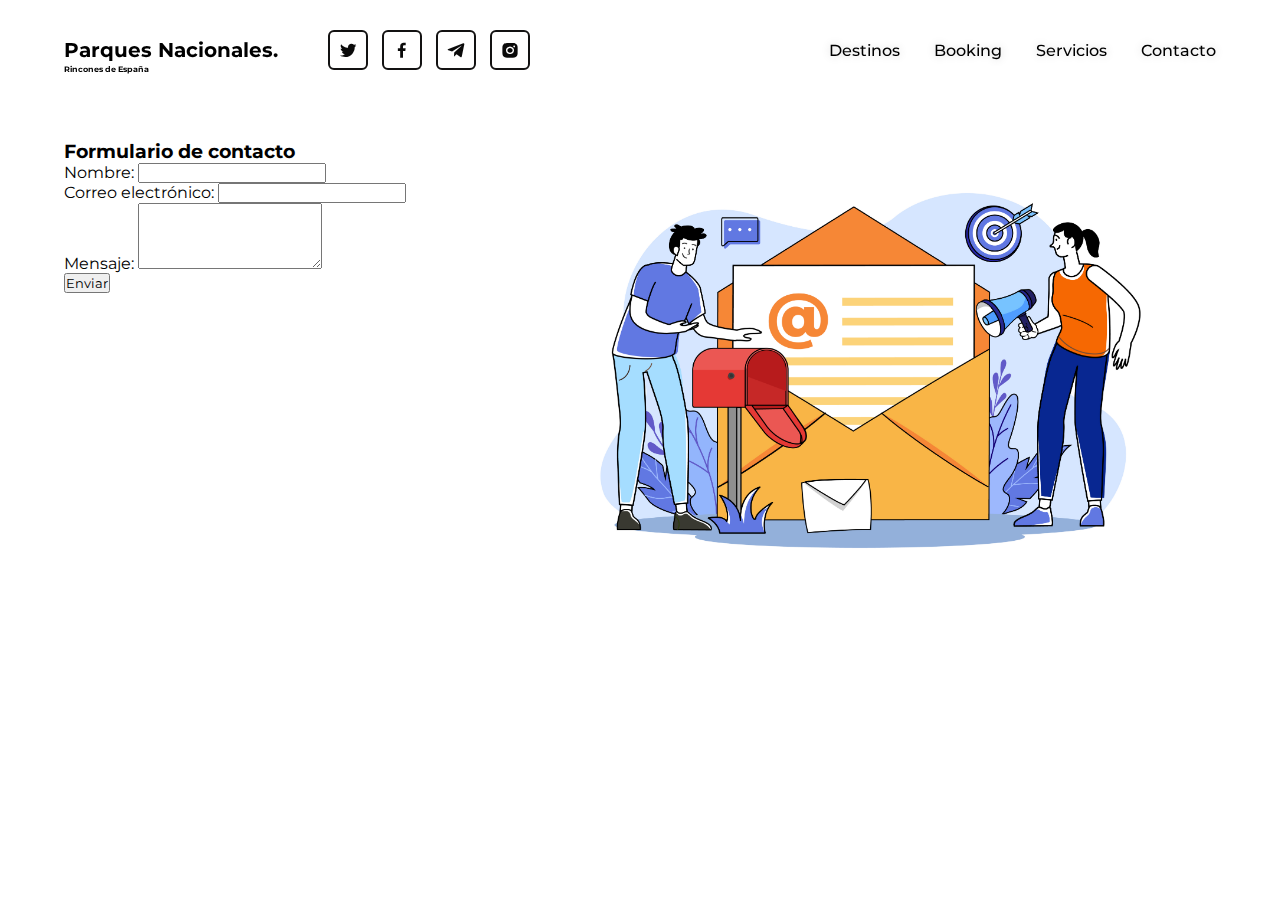
<file: main/contact.html>
<!DOCTYPE html>
<html lang="en">
    <head>
        <meta charset="UTF-8">
        <meta http-equiv="X-UA-Compatible" content="ie=edge">
        <meta name="viewport" content="width=device-width, initial-scale=1.0">
        <title>Contact us!</title>
        <link rel="stylesheet" href="../assets/css/style.css">
        <link href='https://unpkg.com/boxicons@2.1.4/css/boxicons.min.css' rel='stylesheet'>
    </head>
<body class="conct">
    <header class="header">

        <a href="#" class="logo">Parques Nacionales.</a>

        <div class="logos">
            <a href="#">Rincones de España</a>
        </div>
        

        <div class="social-media">
            <a href="#"><i class='bx bxl-twitter' ></i></a>
            <a href="https://www.facebook.com/sergio.rayarobles.5/" target="_blank"><i class='bx bxl-facebook'></i></a>
            <a href="#"><i class='bx bxl-telegram' ></i></a>
            <a href="https://www.instagram.com/sergio_raya17/" target="_blank"><i class='bx bxl-instagram-alt'></i></a>
        </div>

        <nav class="navbar">
            <a href="/main/index.html">Destinos</a>
            <a href="#">Booking</a>
            <a href="#">Servicios</a>
            <a href="#" id="contacto">Contacto</a>
        </nav>
    </header>
    <div class="section">
        
        <div class="formBox">
            <h3>Formulario de contacto</h3>
            <form action="#" method="post">
              <div class="form-group">
                <label for="nombre">Nombre:</label>
                <input type="text" id="nombre" name="nombre" required>
              </div>
              <div class="form-group">
                <label for="email">Correo electrónico:</label>
                <input type="email" id="email" name="email" required>
              </div>
              <div class="form-group">
                <label for="mensaje">Mensaje:</label>
                <textarea id="mensaje" name="mensaje" rows="4" required></textarea>
              </div>
              <div class="form-group">
                <button type="submit">Enviar</button>
              </div>
            </form>
        </div>
        <div class="imgbox">
            <img src="../assets/img/contactUs1.jpg" alt="contactanos" class="contacImg">
        </div>
        
    </div>
</body>
</html>
</file>
<file: assets/css/style.css>
@import url('https://fonts.googleapis.com/css2?family=Montserrat:wght@300;400;500;600;700;800;900&display=swap');

* {
    margin: 0;
    padding: 0;
    box-sizing: border-box;
    font-family: 'Montserrat', sans-serif;
}

.header {
    position: fixed;
    top: 0;
    left: 0;
    width: 100%;
    padding: 30px 5%;
    background: transparent;
    display: flex;
    align-items: center;
    z-index: 100;
}

.logo {
    font-size: 30px;
    color: #fff;
    text-decoration: none;
    font-weight: 700;
}

.social-media {
    margin: 0 auto 0 50px;
}

.social-media a {
    display: inline-flex;
    justify-content: center;
    align-items: center;
    width: 40px;
    height: 40px;
    background: transparent;
    border: 2px solid #fff;
    border-radius: 6px;
    text-decoration: none;
    margin-right: 10px;
    transition: .5s;
}

.social-media a:hover {
    background-color: #fff;
}

.social-media a i {
    font-size: 20px;
    color: #fff;
    transition: .5s;
}

.social-media a:hover i {
    color: #444;
}

.navbar a{
    font-size: 18px;
    text-decoration: none;
    color: #fff;
    font-weight: 500;
    margin-left: 30px;
    text-shadow: 0 0 10px rgba(0, 0, 0, .2);
}

.banner {
    position: relative;
    width: 100%;
    height: 100vh;
    overflow-x: hidden;
}

.slider .slide {
    position: absolute;
    width: 100%;
    height: 100%;
}

.slide img {
    position: absolute;
    width: 100%;
    height: 100%;
    object-fit: cover;
    pointer-events: none;
    opacity: 0;
    transition: .3s ease;
}

.slide.active img {
    opacity: 1;
}

.slide .left-info {
    position: absolute;
    top: 0;
    left: 0;
    width: 50%;
    height: 100%;
    transform: translateX(-100%);
    transition: 0s;
}

.slide.active .left-info {
    transform: translateX(0);
    z-index: 1;
    transition: .5s ease;
}

.left-info .penetrate-blur {
    position: absolute;
    width: 100%;
    height: 100%;
    background: rgba(255, 255, 255, .1);
    backdrop-filter: blur(20px);
    display: flex;
    justify-content: flex-end;
    align-items: center;
    -webkit-mask: linear-gradient(#000 0 0),
    linear-gradient(#000 0 0);
    -webkit-mask-clip: text, padding-box;
    -webkit-mask-composite: xor;
    padding-right: 20px;
}

.penetrate-blur h1 {
    font-size: 250px;
    text-shadow: 0 0 10px rgba(255, 255, 255, .8);
}


.slide:nth-child(1) .penetrate-blur h1,
.slide:nth-child(15) .penetrate-blur h1 {
    margin-right: -10px;

}

.left-info .content {
    position: absolute;
    bottom: 8%;
    left: 10%;
    color: #fff;
}

.content h3 {
    font-size: 20px;
}

.content p {
    font-size: 16px;
    margin: 10px 0 15px;
    margin-right: 10px;
}

.content .btn {
    display: inline-block;
    padding: 13px 28px;
    background: #fff;
    border: 2px solid #fff;
    border-radius: 6px;
    box-shadow: 0 0 10px rgba(0, 0, 0, .1);
    font-size: 16px;
    color: #444;
    text-decoration: none;
    font-weight: 600;
    transition: .5s;
}

.content .btn:hover {
    background: transparent;
    color: #fff;
}

.slide .right-info {
    position: absolute;
    top: 0;
    right: 0;
    width: 50%;
    height: 100%;
    display: flex;
    align-items: center;
    transform: translateX(100%);
    transition: 0s;
}

.slide.active .right-info {
    transform: translateX(0);
    z-index: 1;
    transition: .5s ease;
}

.right-info h1 {
    font-size: 250px;
    color: #fff;
    text-shadow: 
        0 1px 0 #ccc,
        0 2px 0 #c9c9c9,
        0 3px 0 #bbb,
        0 4px 0 #b9b9b9,
        0 5px 0 #aaa,
        0 6px 1px rgba(0, 0, 0, .1),
        0 0 5px rgba(0, 0, 0, .1),
        0 1px 3px rgba(0, 0, 0, .3),
        0 3px 5px rgba(0, 0, 0, .2),
        0 5px 10px rgba(0, 0, 0, .25),
        0 10px 10px rgba(0, 0, 0, .2),
        0 20px 20px rgba(0, 0, 0, .15);
}

.slide:nth-child(2) .right-info h1,
.slide:nth-child(13) .right-info h1 {
    margin-left: 10px;
}


.right-info h3 {
    position: absolute;
    font-size: 60px;
    color: #fff;
    text-shadow: 0 0 10px rgba(0, 0, 0, .5);
    transform: translateY(180%);
    margin-left: 13px;
}

.navigation {
    position: absolute;
    bottom: 8%;
    right: 5%;
    z-index: 99;
}

.navigation span {
    display: inline-flex;
    width: 50px;
    height: 50px;
    background: #fff;
    border: 2px solid #fff;
    border-radius: 6px;
    box-shadow: 0 0 10px rgba(0, 0, 0, .2);
    cursor: pointer;
    margin-left: 25px;
    transition: .5s;
}

.navigation span:nth-child(1) {
    background: transparent;
}

.navigation span:nth-child(2):hover {
    background: #fff;
}

.navigation span i {
    font-size: 45px;
    color: #444;
    transition: .5s;
}

.navigation span:nth-child(1) i {
    color: #fff;
}

.navigation span:nth-child(1):hover i {
    color: #444;
}

.header .logos {
    padding-top: 2.5%;
    position: absolute;
}

.header .logos a {
    font-size: 12px;
    color: #fff;
    text-decoration: none;
    font-weight: 700;
}

@media (max-width: 1800px) {
    .logo {
        font-size: 25px;
    }
    .content h3 {
        font-size: 16px;
    }
    .header .logos a {
        font-size: 9px;
        font-weight: 700;
    }
    .right-info h1 {
        font-size: 180px;
        text-shadow: 
            0 1px 0 #ccc,
            0 2px 0 #c9c9c9,
            0 3px 0 #bbb,
            0 4px 0 #b9b9b9,
            0 5px 0 #aaa,
            0 6px 1px rgba(0, 0, 0, .1),
            0 0 5px rgba(0, 0, 0, .1),
            0 1px 3px rgba(0, 0, 0, .3),
            0 3px 5px rgba(0, 0, 0, .2),
            0 5px 10px rgba(0, 0, 0, .25),
            0 10px 10px rgba(0, 0, 0, .2),
            0 20px 20px rgba(0, 0, 0, .15);
    }
    .right-info h3 {
        font-size: 45px;
    }
    .left-info h1 {
        font-size: 180px;
    }
    .navbar a {
        font-size: 16px;
    }
}

@media (max-width: 1300px) {
    .logo {
        font-size: 20px;
    }
    .content h3 {
        font-size: 15px;
    }
    .header .logos a {
        font-size: 8px;
        font-weight: 700;
    }
    .right-info h1 {
        font-size: 160px;
        text-shadow: 
            0 1px 0 #ccc,
            0 2px 0 #c9c9c9,
            0 3px 0 #bbb,
            0 4px 0 #b9b9b9,
            0 5px 0 #aaa,
            0 6px 1px rgba(0, 0, 0, .1),
            0 0 5px rgba(0, 0, 0, .1),
            0 1px 3px rgba(0, 0, 0, .3),
            0 3px 5px rgba(0, 0, 0, .2),
            0 5px 10px rgba(0, 0, 0, .25),
            0 10px 10px rgba(0, 0, 0, .2),
            0 20px 20px rgba(0, 0, 0, .15);
    }
    .right-info h3 {
        font-size: 40px;
    }
    .left-info h1 {
        font-size: 160px;
    }
    .navbar a {
        font-size: 16px;
    }
}

@media (max-width: 1150px) {
    .logo {
        font-size: 20px;
    }
}

.conct .header a{
    color: #000;
}

.conct .social-media a {
    display: inline-flex;
    justify-content: center;
    align-items: center;
    width: 40px;
    height: 40px;
    background: transparent;
    border: 2px solid #131212;
    border-radius: 6px;
    text-decoration: none;
    margin-right: 10px;
    transition: .5s;
}

.conct .social-media a:hover {
    background-color: #131010;
}

.conct .social-media a i {
    font-size: 20px;
    color: #0a0a0a;
    transition: .5s;
}

.conct .social-media a:hover i {
    color: #fff;
}

body .section {
    display: flex;
    flex-direction: row;
    padding: 140px 5%;
}

.formBox {
    width: 40%;
    height: 100%;
}

.imgbox .contacImg {
    width: 100%;
    height: 100%;
    position: relative;
}


.imgbox {
    width: 60%;
    height: 100%;
    background: rgba(255, 255, 255, .1);
    backdrop-filter: blur(20px);
}

.abs {
    position: absolute;
    width: 40%;
    margin: 0px;
    padding: 0px;
}
</file>
